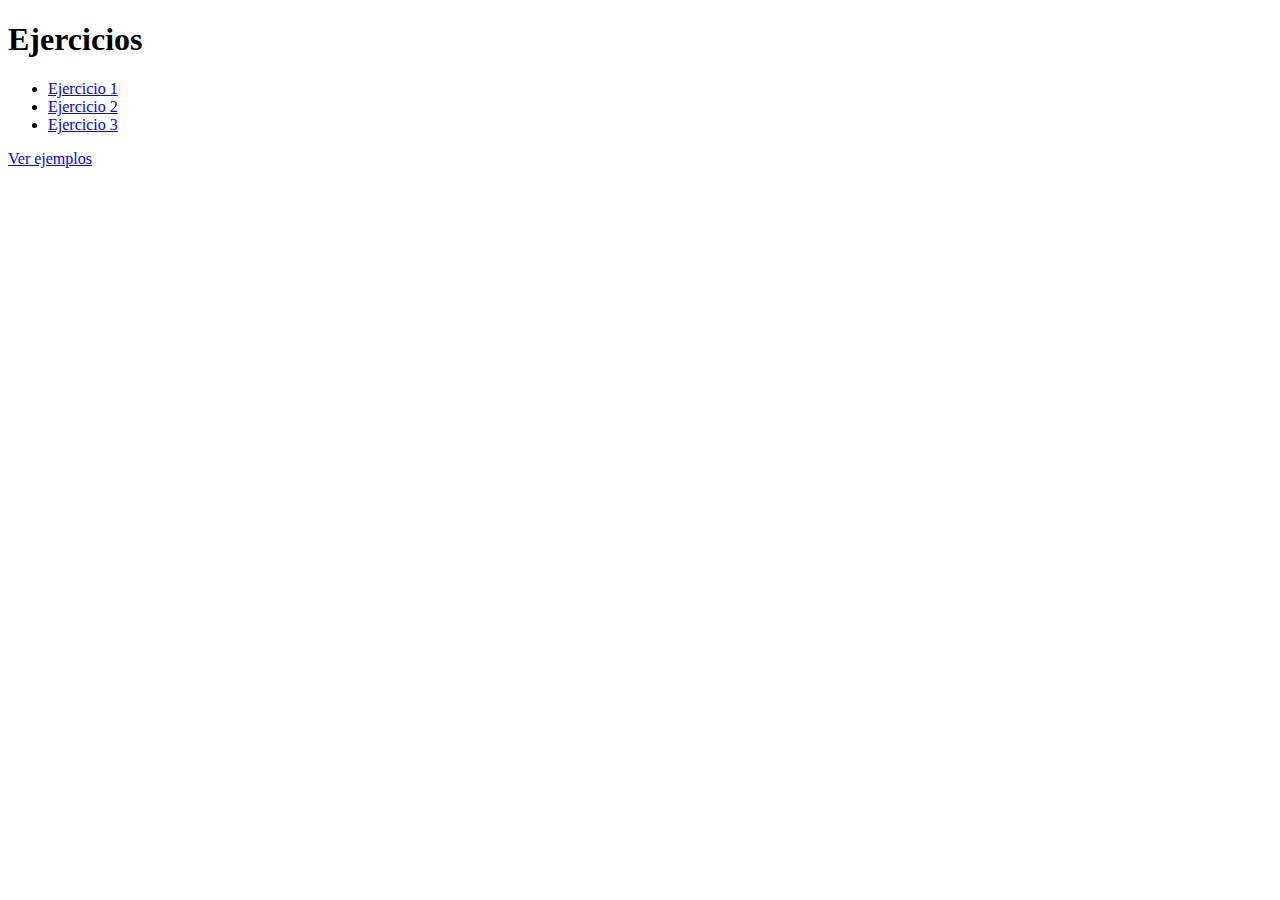
<file: index.html>
<!DOCTYPE html>
<html lang="en">
  <head>
    <meta charset="UTF-8" />
    <meta http-equiv="X-UA-Compatible" content="IE=edge" />
    <meta name="viewport" content="width=`, initial-scale=1.0" />
    <title>Ejercicios</title>
  </head>
  <body>
    <h1>Ejercicios</h1>
    <ul>
      <li><a href="./ejercicio-1/index.html">Ejercicio 1</a></li>
      <li><a href="./ejercicio-2/index.html">Ejercicio 2</a></li>
      <li><a href="./ejercicio-3/index.html">Ejercicio 3</a></li>
    </ul>

    <p>
      <a href="https://ejemplos-dom-manipulacion.netlify.app/">Ver ejemplos</a>
    </p>
  </body>
</html>
</file>
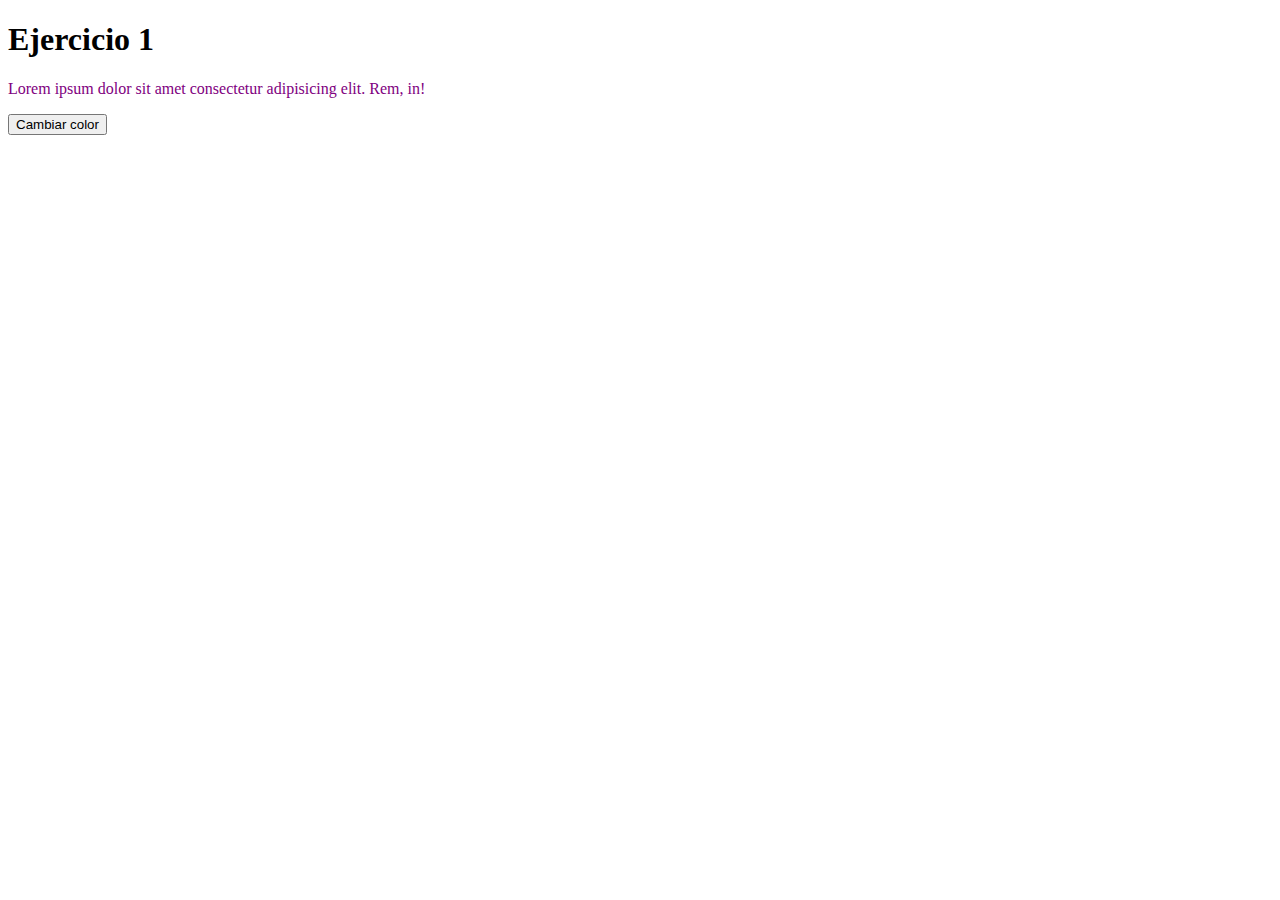
<file: ejercicio-1/index.html>
<!DOCTYPE html>
<html lang="en">
  <head>
    <meta charset="UTF-8" />
    <meta http-equiv="X-UA-Compatible" content="IE=edge" />
    <meta name="viewport" content="width=device-width, initial-scale=1.0" />
    <title>Ejercicio 1</title>
    <link
      href="https://cdn.jsdelivr.net/npm/bootstrap@5.3.0/dist/css/bootstrap.min.css"
      rel="stylesheet"
      integrity="sha384-9ndCyUaIbzAi2FUVXJi0CjmCapSmO7SnpJef0486qhLnuZ2cdeRhO02iuK6FUUVM"
      crossorigin="anonymous"
    />
    <link rel="stylesheet" href="style.css" />
  </head>
  <body>
    <main class="container-app">
      <h1>Ejercicio 1</h1>
      <p>Lorem ipsum dolor sit amet consectetur adipisicing elit. Rem, in!</p>
      <button class="btn btn-dark" id="toggler">Cambiar color</button>
    </main>
    <script src="./main.js"></script>
  </body>
</html>
</file>
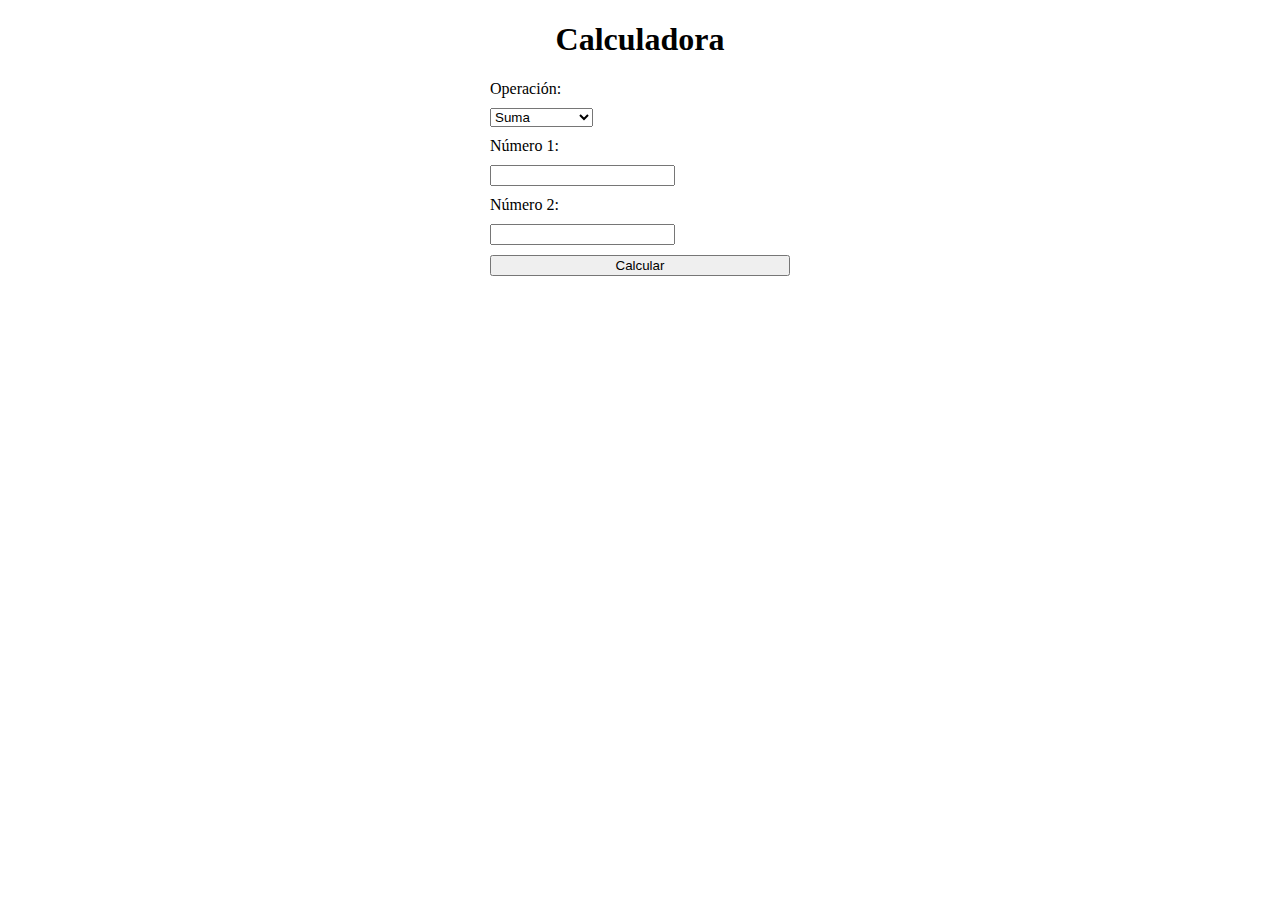
<file: ejercicio-3/index.html>
<!DOCTYPE html>
<html>
  <head>
    <title>Calculadora</title>
    <link rel="stylesheet" href="style.css" />
  </head>
  <body>
    <div id="calculator">
      <h1>Calculadora</h1>
      <label for="operation">Operación:</label>
      <select id="operation">
        <option value="sum">Suma</option>
        <option value="subtract">Resta</option>
        <option value="multiply">Multiplicación</option>
        <option value="divide">División</option>
      </select>
      <label for="num1">Número 1:</label>
      <input type="number" id="num1" />
      <label for="num2">Número 2:</label>
      <input type="number" id="num2" />
      <button onclick="calculate()">Calcular</button>
      <p id="result"></p>
    </div>

    <script src="main.js"></script>
  </body>
</html>
</file>
<file: ejercicio-1/style.css>
p {
  color: purple;
}

.text-orange {
  color: orange;
}
</file>
<file: ejercicio-3/style.css>
#calculator {
  width: 300px;
  margin: 0 auto;
}

h1 {
  text-align: center;
}

label,
select,
input,
button {
  display: block;
  margin-bottom: 10px;
}

button {
  width: 100%;
}

#result {
  font-weight: bold;
  text-align: center;
}
</file>
